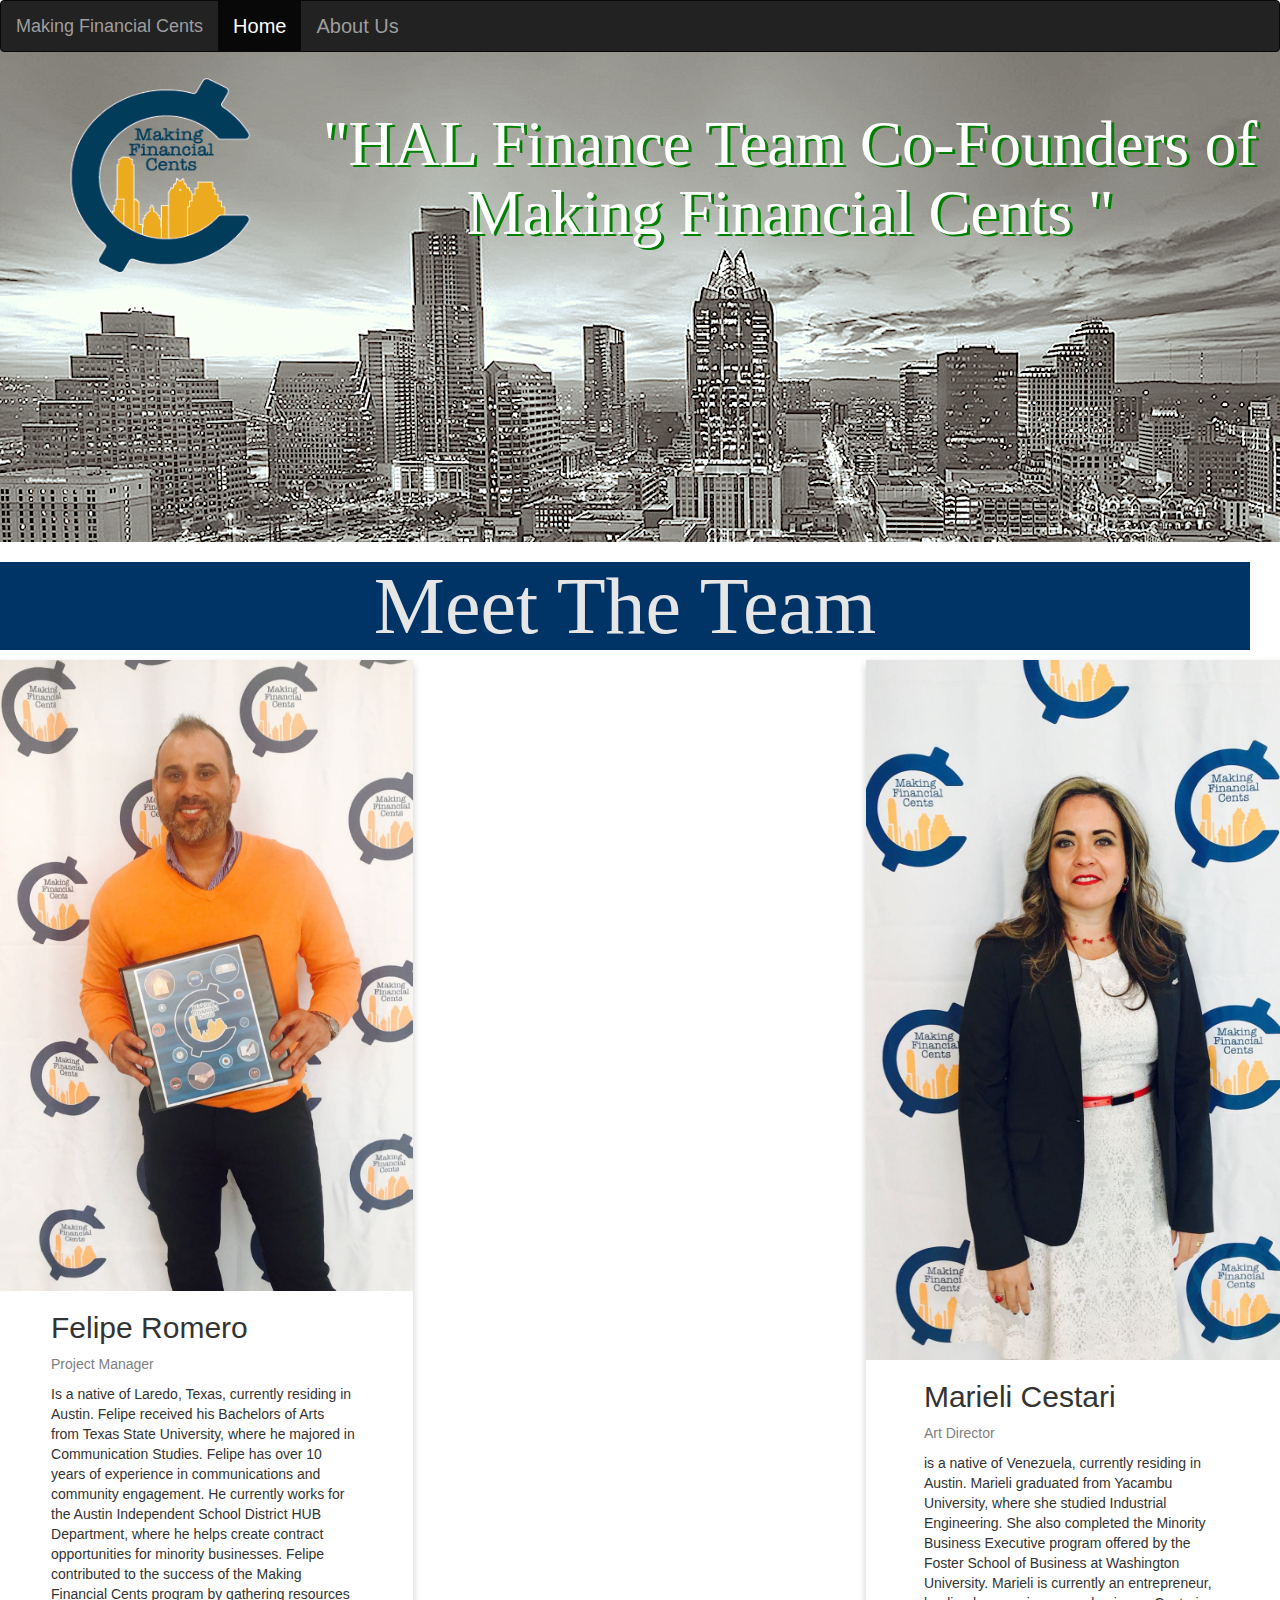
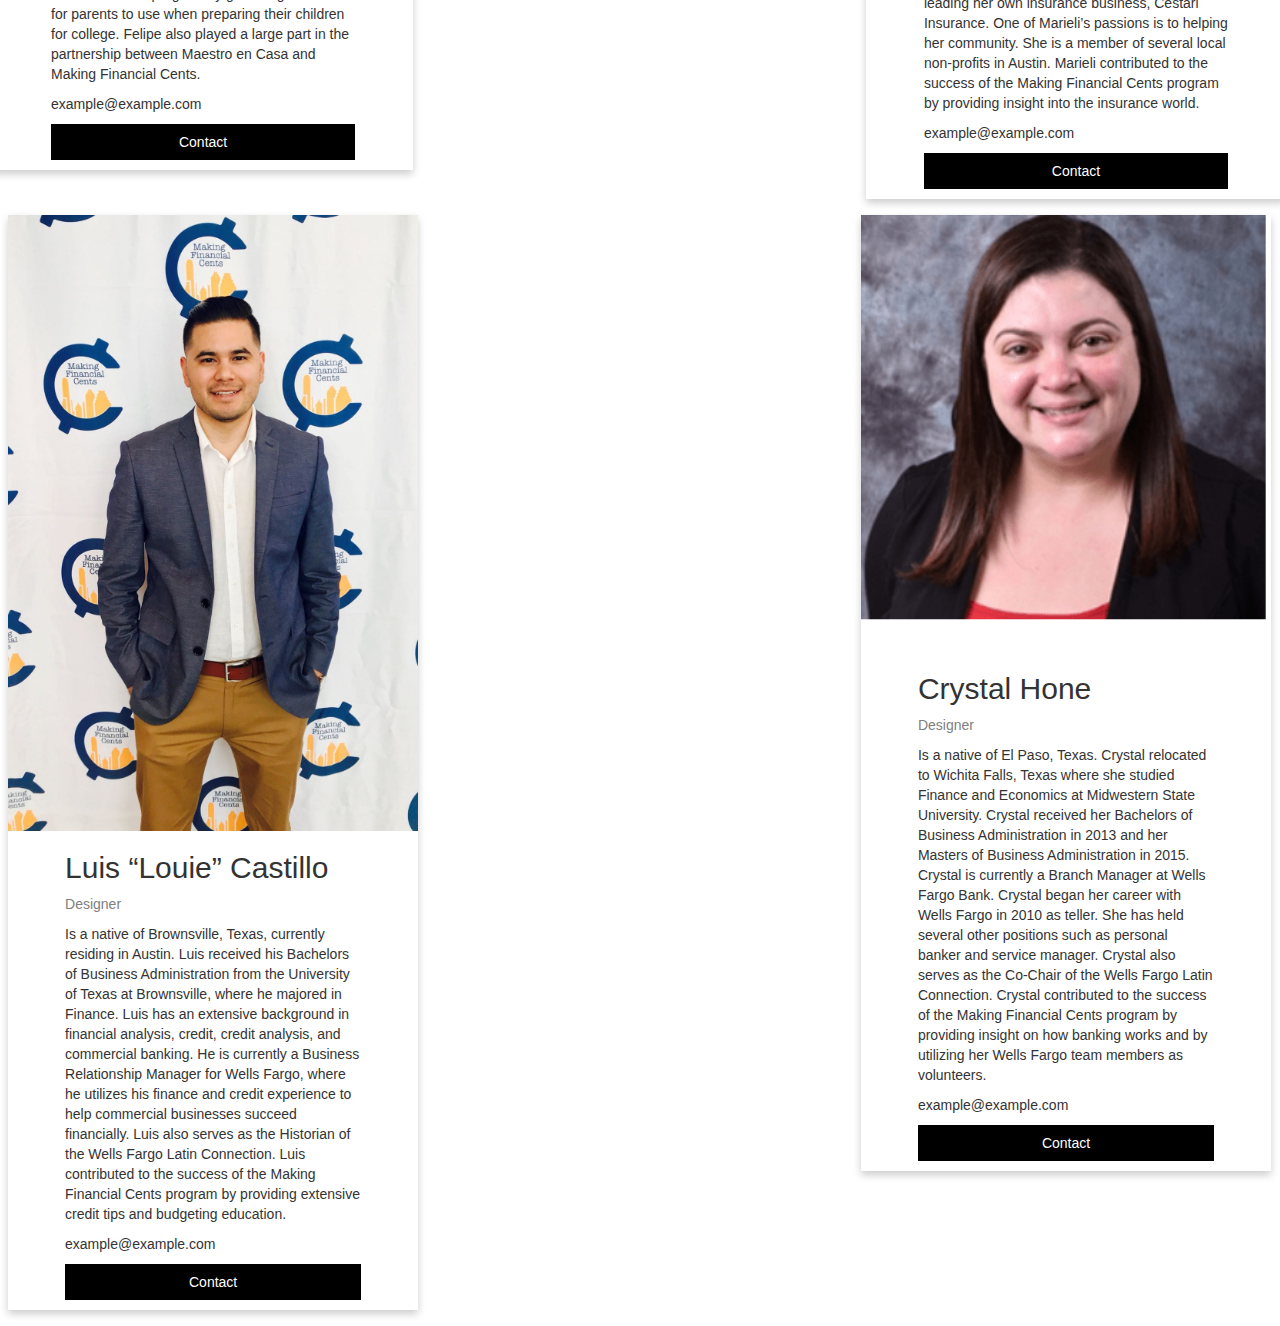
<file: about.html>
<!DOCTYPE html>
<html lang="en" dir="ltr">
  <head>
    <meta charset="utf-8">
    <title>About Us</title>
    <meta charset="utf-8">
    <meta name="viewport" content="width=device-width, initial-scale=1">
    <link rel="stylesheet" href="https://cdnjs.cloudflare.com/ajax/libs/font-awesome/4.7.0/css/font-awesome.min.css">
    <link rel="stylesheet" href="https://maxcdn.bootstrapcdn.com/bootstrap/3.3.7/css/bootstrap.min.css">
    <script src="https://ajax.googleapis.com/ajax/libs/jquery/3.3.1/jquery.min.js"></script>
    <script src="https://maxcdn.bootstrapcdn.com/bootstrap/3.3.7/js/bootstrap.min.js"></script>
    <link rel="stylesheet" type="text/css" href="assets/css/style.css">
    <link rel="stylesheet" type="img" href="assets/images">
    <link rel=" icon" type="image/png"  href="assets/images/favicon.png">

  </head>
  <body>
    <nav class="navbar navbar-inverse">
  <div class="container-fluid">
    <div class="navbar-header">
      <a class="navbar-brand" href="./index.html">Making Financial Cents</a>
    </div>
    <ul class="nav navbar-nav">
      <li class="active"><a href="./index.html">Home</a></li>
      <li><a href="./about.html">About Us</a></li>
    </ul>
  </div>
  </nav>
  <div class ="jumbotron">
    <img class="pics img-responsive" src="assets/images/logo.png"><h1>"HAL Finance Team
Co-Founders of Making Financial Cents
"</h1>
  </div>
  <div class="container-fluid">
  </div>
  <div class="row col-sm-12">
      <h1 class="sponsor">Meet The Team</h1>
  </div>
<br>

<div class="row">
  <div class="column">
    <div class="card">
      <img src="assets/images/felipe.jpg" alt="flip" style="width:100%">
      <div class="container">
        <h2>Felipe Romero</h2>
        <p class="title">Project Manager</p>
        <p>Is a native of Laredo, Texas, currently residing in Austin.  Felipe received his Bachelors of Arts from Texas State University, where he majored in Communication Studies.  Felipe has over 10 years of experience in communications and community engagement.  He currently works for the Austin Independent School District HUB Department, where he helps create contract opportunities for minority businesses.  Felipe contributed to the success of the Making Financial Cents program by gathering resources for parents to use when preparing their children for college.  Felipe also played a large part in the partnership between Maestro en Casa and Making Financial Cents.
</p>
        <p>example@example.com</p>
        <p><button class="button">Contact</button></p>
      </div>
    </div>
  </div>
  <div class="col-sm-4">

  </div>
  <div class="column">
    <div class="card">
      <img src="assets/images/lady.jpg" alt="Mike" style="width:100%">
      <div class="container">
        <h2>Marieli Cestari</h2>
        <p class="title">Art Director</p>
        <p>is a native of Venezuela, currently residing in Austin.  Marieli graduated from Yacambu University, where she studied Industrial Engineering.  She also completed the Minority Business Executive program offered by the Foster School of Business at Washington University.  Marieli is currently an entrepreneur, leading her own insurance business, Cestari Insurance.  One of Marieli’s passions is to helping her community.  She is a member of several local non-profits in Austin.
Marieli contributed to the success of the Making Financial Cents program by providing insight into the insurance world.
</p>
        <p>example@example.com</p>
        <p><button class="button">Contact</button></p>
      </div>
    </div>
  </div>
</div>
  <div class="column">
    <div class="card">
      <img src="assets/images/luis.jpg" alt="John" style="width:100%">
      <div class="container">
        <h2>Luis “Louie” Castillo</h2>
        <p class="title">Designer</p>
        <p>Is a native of Brownsville, Texas, currently residing in Austin.  Luis received his Bachelors of Business Administration from the University of Texas at Brownsville, where he majored in Finance.  Luis has an extensive background in financial analysis, credit, credit analysis, and commercial banking.  He is currently a Business Relationship Manager for Wells Fargo, where he utilizes his finance and credit experience to help commercial businesses succeed financially.  Luis also serves as the Historian of the Wells Fargo Latin Connection.  Luis contributed to the success of the Making Financial Cents program by providing extensive credit tips and budgeting education.
</p>
        <p>example@example.com</p>
        <p><button class="button">Contact</button></p>
      </div>
    </div>
  </div>
  <div class="col-sm-4">

  </div>
  <div class="column">
    <div class="card">
      <img src="assets/images/crystal.png" alt="John" style="width:100%">
      <div class="container">
        <h2>Crystal Hone</h2>
        <p class="title">Designer</p>
<p>Is a native of El Paso, Texas.  Crystal relocated to Wichita Falls, Texas where she studied Finance and Economics at Midwestern State University.  Crystal received her Bachelors of Business Administration in 2013 and her Masters of Business Administration in 2015.  Crystal is currently a Branch Manager at Wells Fargo Bank.  Crystal began her career with Wells Fargo in 2010 as teller.  She has held several other positions such as personal banker and service manager.  Crystal also serves as the Co-Chair of the Wells Fargo Latin Connection.  Crystal contributed to the success of the Making Financial Cents program by providing insight on how banking works and by utilizing her Wells Fargo team members as volunteers.
</p>
        <p>example@example.com</p>
        <p><button class="button">Contact</button></p>
      </div>
    </div>
  </div>
  </body>
</html>
</file>
<file: assets/css/style.css>
.pic {
  background-image: url("../images/alarm.jpg");
  background-size:cover;
  z-index:-1;
}
.pic  {
  background-size:cover;
}
.pics {
  float:left;
  height:280px;
  width: 300px;
  margin-top:-60px;
}
.jumbotron {
  margin-top:-30px;
  margin-bottom: 0;
  text-align:center;
  font-size: 70px;
  color:white;
  text-shadow: 3px 2px green;
  font-family:american typewriter;
  background-image: url('../images/skyline.png');
  height:500px;
  background-attachment:fixed;
     background-repeat: no-repeat;
     background-size: cover;
}
.cols {
  background-color:#d8e5f3;
  text-align:center;
  font-family:sans-serif;
}
.cols1 {
  background-color:#00995c;
  text-align:center;
  font-family:sans-serif;
}
.cols2 {
  padding-top: 25px;
  background-color:grey;
  text-align:center;
  font-family:"Times New Roman", Times, serif;
}
.parallax {
  background-color: white;
background-attachment:fixed;
   background-repeat: no-repeat;
   background-size: cover;
   height:700px;
 }
 .parallax .img {
   height:300px;
   width:300px;
 }
 .sponsor{
   text-align:center;
  font-size: 80px;
  font-family: american typewriter;
  color:#e6e6e6;
  background-color:#003366;

 }
 .sponsor11 h1{
   text-align:center;

  font-size: 100px;
  font-family:monospace;
  color:#e6e6e6;
  background-color:#003366;

 }
 .goal {
   border-radius: 25%;
 }
.heading{
  font-size:80px;
  font-family:american typewriter;
}
ul{
  font-size: 20px;
  font-family: sans-serif;
}
.footer {
    background-color: #F1F1F1;
    text-align: center;
    background-attachment: fixed;
}

.carousel-inner > .item > img,
.carousel-inner > .item > a > img {
    width: 70%;
    margin: auto;
    height:500px;
}
.icon-bar {
  position: fixed;
  top: 50%;
  -webkit-transform: translateY(-50%);
  -ms-transform: translateY(-50%);
  transform: translateY(-50%);
}

.icon-bar a {
  display: block;
  text-align: center;
  padding: 16px;
  transition: all 0.3s ease;
  color: white;
  font-size: 20px;
}

.icon-bar a:hover {
    background-color: #000;
}

.facebook {
  background: #3B5998;
  color: white;
}

.twitter {
  background: #55ACEE;
  color: white;
}

.google {
  background: #dd4b39;
  color: white;
}

.linkedin {
  background: #007bb5;
  color: white;
}

.youtube {
  background: #bb0000;
  color: white;
}


html {
  box-sizing: border-box;
}

*, *:before, *:after {
  box-sizing: inherit;
}

.column {
  float: left;
  width: 33.3%;
  margin-bottom: 16px;
  padding: 0 8px;
}

@media screen and (max-width: 650px) {
  .column {
    width: 100%;
    display: block;
  }
}

.card {
  box-shadow: 0 4px 8px 0 rgba(0, 0, 0, 0.2);
}

.container {
  padding: 0 16px;
  width:80%
}

.container::after, .row::after {
  content: "";
  clear: both;
  display: table;
}

.title {
  color: grey;
}

.button {
  border: none;
  outline: 0;
  display: inline-block;
  padding: 8px;
  color: white;
  background-color: #000;
  text-align: center;
  cursor: pointer;
  width: 100%;
}

.button:hover {
  background-color: #555;
}
</file>
